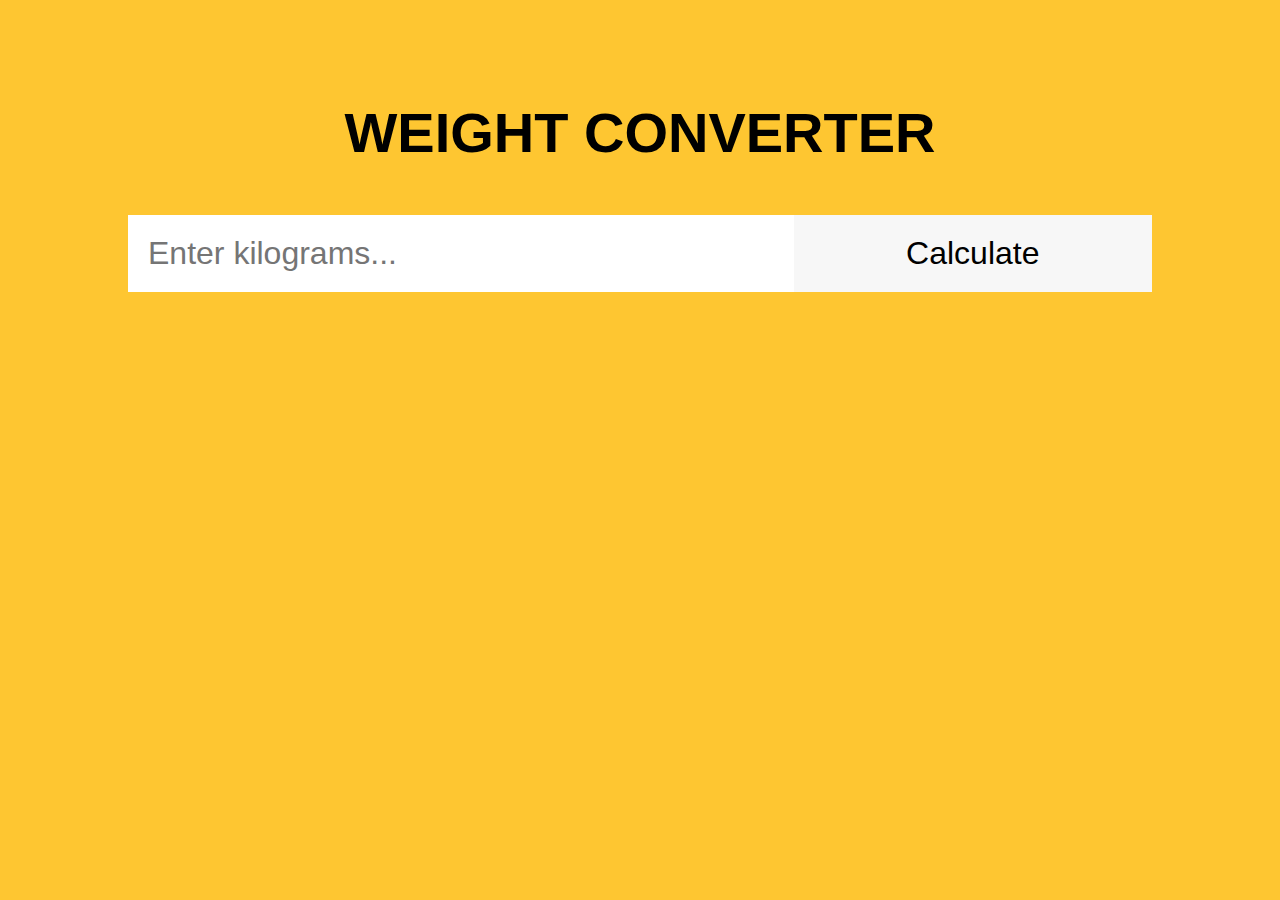
<file: Task 1/Index.html>
<!DOCTYPE html>
<html lang="en">
  <head>
    <meta charset="UTF-8" />
    <title>Weight Converter</title>
    <!-- Custom CSS -->
    <link rel="stylesheet" href="style.css" />
    <!-- Custom JS -->
    <script defer src="./script.js"></script>
  </head>
  <body>
    <header>
      <!-- Header code-->
    </header>

    <main>
      <div class="wrapper">
        <h1 class="headline">Weight Converter</h1>
        <!-- Users input -->
        <form>
          <input type="number" id="search" placeholder="Enter kilograms..." />
          <input type="submit" id="submit-btn" value="Calculate" />
        </form>
        <!-- Place for output after form submission -->
        <div id="output"></div>
      </div>
    </main>

    <footer>
      <!-- Footer code -->
    </footer>
  </body>
</html>
</file>
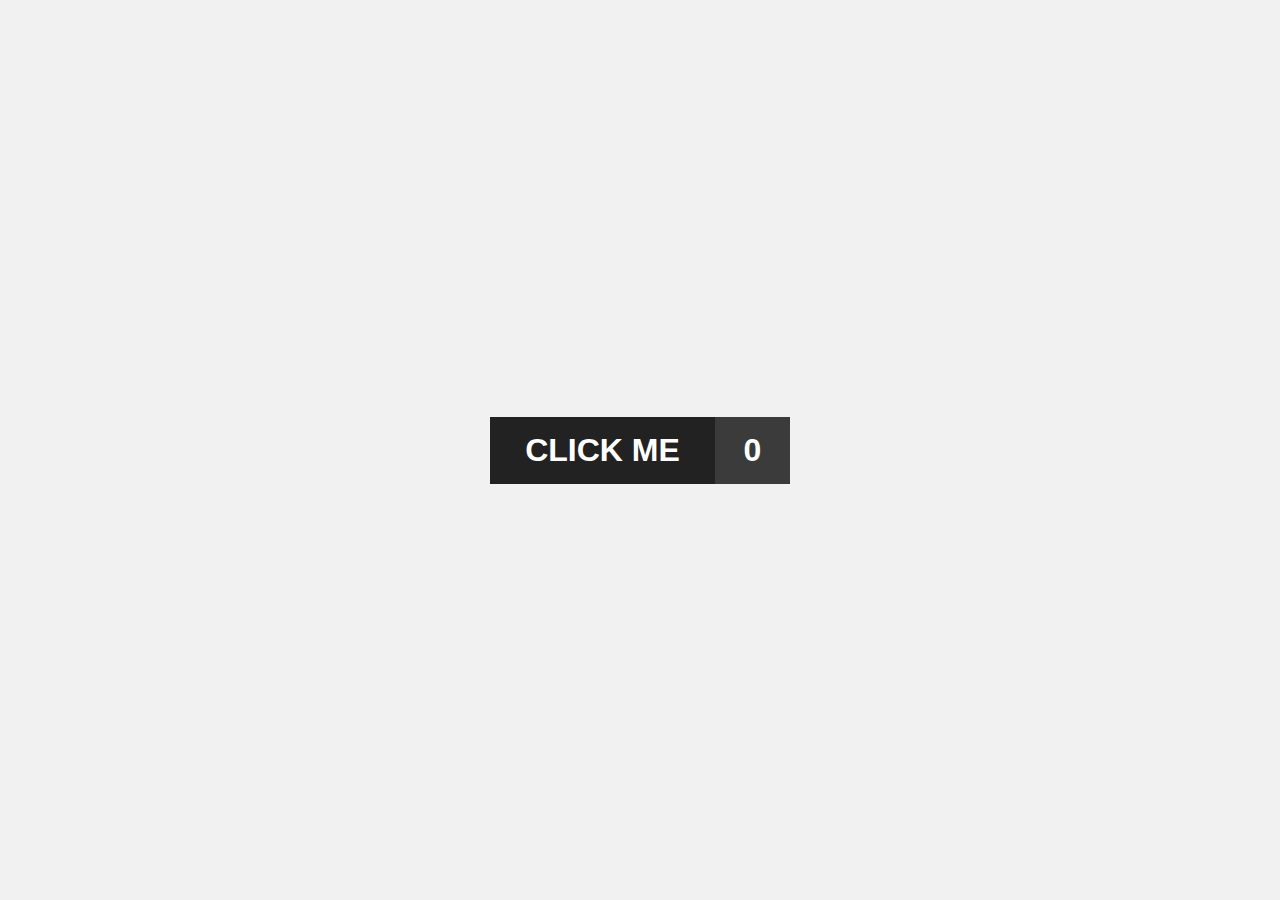
<file: Task 2/index.html>
<!DOCTYPE html>
<html lang="en">
  <head>
    <meta charset="UTF-8" />
    <title>Change button state</title>
    <!-- Custom CSS -->
    <link rel="stylesheet" href="./style.css" />
    <!-- Custom JS -->
    <script defer src="./script.js"></script>
  </head>
  <body>
    <header>
      <!-- Header code-->
    </header>

    <main>
      <div class="wrapper">
        <div class="btn">
          <div id="btn__element">CLICK ME</div>
          <div id="btn__state">0</div>
        </div>
      </div>
    </main>

    <footer>
      <!-- Footer code -->
    </footer>
  </body>
</html>
</file>
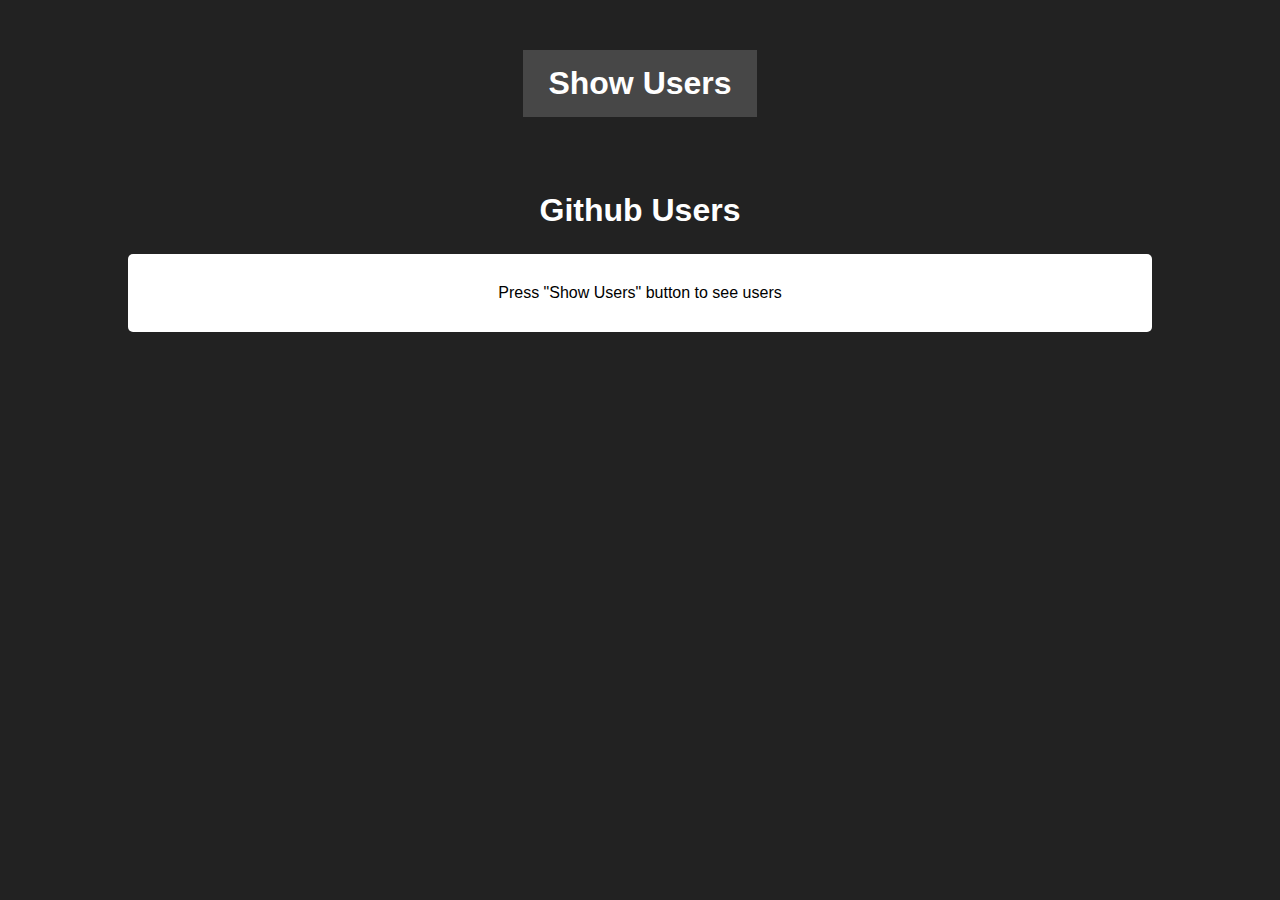
<file: Task 3/index.html>
<!DOCTYPE html>
<html lang="en">
  <head>
    <meta charset="UTF-8" />
    <title>Show Github users</title>
    <!-- Custom CSS -->
    <link rel="stylesheet" href="./style.css" />
    <!-- Custom JS -->
    <script defer type="module" src="./main.js"></script>
  </head>
  <body>
    <header>
      <!-- Header code-->
    </header>

    <main>
      <div class="wrapper">
        <div class="btn-container">
          <button id="btn">Show Users</button>
        </div>
        <div class="output-cointainer">
          <h1>Github Users</h1>
          <div id="output">
            <!-- Results goes here -->
            <p id="message">Press "Show Users" button to see users</p>
          </div>
        </div>
      </div>
    </main>

    <footer>
      <!-- Footer code -->
    </footer>
  </body>
</html>
</file>
<file: Task 1/style.css>
/* Resets */
* {
  margin: 0;
  padding: 0;
  box-sizing: border-box;
  font-family: 'Trebuchet MS', 'Lucida Sans Unicode', 'Lucida Grande',
    'Lucida Sans', Arial, sans-serif;
}

/* Mobile first */
.wrapper {
  min-height: 100vh;
  min-width: calc(100vw - (100vw - 100%));
  background-color: #fec631;
}

.headline {
  padding-top: 100px;
  font-size: 2.5em;
  text-align: center;
  color: #000;
  text-transform: uppercase;
}

form {
  max-width: 80%;
  margin: 50px auto;
  display: flex;
  flex-wrap: wrap;
}

#search {
  width: 65%;
  margin: 0;
  padding: 20px;
  outline: 0;
  border: 0;
  font-size: 1.1em;
}

#submit-btn {
  width: 35%;
  background-color: #f7f7f7;
  border: 0;
  outline: 0;
  font-size: 1.1em;
}

#submit-btn:hover {
  cursor: pointer;
  background-color: #000;
  color: #fff;
}

/* Tablet */
@media screen and (min-width: 768px) {
  .headline {
    font-size: 3.5em;
  }

  #search,
  #submit-btn {
    font-size: 2em;
  }
}
</file>
<file: Task 2/style.css>
/* Resets */
* {
  margin: 0;
  padding: 0;
  box-sizing: border-box;
  font-family: 'Trebuchet MS', 'Lucida Sans Unicode', 'Lucida Grande',
    'Lucida Sans', Arial, sans-serif;
}

/* Mobile first */
.wrapper {
  min-height: 100vh;
  min-width: calc(100vw - (100vw - 100%));
  display: flex;
  justify-content: center;
  align-items: center;
  background-color: #f1f1f1;
}

.btn {
  width: 300px;
  display: flex;
  justify-content: center;
  flex-wrap: wrap;
}
#btn__element {
  width: 75%;
  padding: 15px 25px;
  background-color: #222;
  border: #222;
  color: #fff;
  font-weight: bold;
  font-size: 2em;
  text-align: center;
}

#btn__element:hover {
  cursor: pointer;
  background-color: rgb(59, 59, 59);
}

#btn__state {
  width: 25%;
  padding: 15px 25px;
  background-color: rgb(59, 59, 59);
  border: #222;
  color: #fff;
  font-weight: bold;
  font-size: 2em;
  text-align: center;
}
</file>
<file: Task 3/style.css>
/* Resets */
* {
  margin: 0;
  padding: 0;
  box-sizing: border-box;
  font-family: 'Trebuchet MS', 'Lucida Sans Unicode', 'Lucida Grande',
    'Lucida Sans', Arial, sans-serif;
}

/* Mobile first */
.wrapper {
  min-height: 100vh;
  min-width: calc(100vw - (100vw - 100%));
  display: flex;
  flex-direction: column;
  align-items: center;
  background-color: #222;
}

.btn-container {
  width: 100%;
  display: flex;
  flex-direction: column;
  align-items: center;
}

.btn-container #btn {
  margin: 50px 0;
  padding: 15px 25px;
  background-color: #474747;
  border: #222;
  color: #fff;
  font-weight: bold;
  font-size: 2em;
  text-align: center;
}

.btn-container #btn:hover {
  cursor: pointer;
  opacity: 0.9;
}

.output-cointainer {
  width: 100%;
  margin: 25px 0;
  display: flex;
  flex-direction: column;
  align-items: center;
}

.output-cointainer h1 {
  color: #fff;
  text-align: center;
}

.output-cointainer #output {
  width: 80%;
  margin-top: 25px;
  padding: 30px;
  border-radius: 5px;
  background-color: #fff;
  display: flex;
  gap: 1.5rem;
  flex-wrap: wrap;
  justify-content: space-evenly;
}

.userCard {
  width: 21.6rem;
  border: 1px solid rgb(207, 207, 207);
  height: 30rem;
  font-size: 1.5rem;
}

.userCard img {
  width: 100%;
}

.userCard h4 {
  color:#666666;
  padding: 1rem
}

@media screen and (min-device-width: 768px) {
  .userCard {
    width: 14rem;
    height: 20.5rem;
    font-size: 1.2rem;
  }
}
</file>
